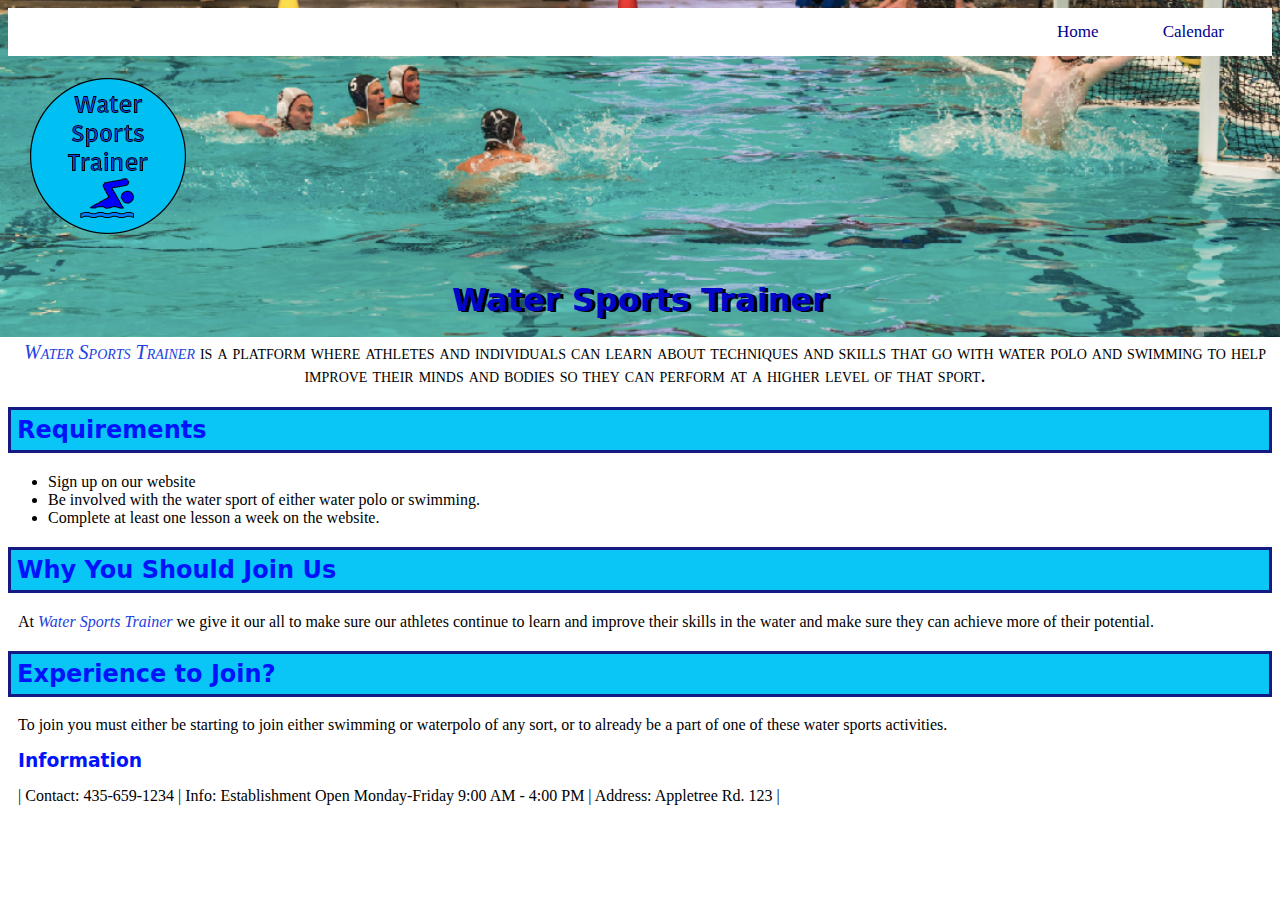
<file: index.html>
<!doctype html>
<html>
<head>
<meta charset="UTF-8">
<title>Water Sports Trainer</title>
<link href="style.css" rel="stylesheet" type="text/css">
</head>

<body>
	<div class="topnav">
  <a href="#calendar"><a href="calendar.html">Calendar</a></a>
  <a href="#home"><a href="index.html">Home</a></a>
			
</div>
	
<div id="wrapper">
  <header>
    <div>
<img src="Water Sports Trainer Logo Tran.png" width="200" height="200" alt=""/>
    </div>
    <nav></nav>
<h1>Water Sports Trainer</h1>
	</header>
  <main>
<section>
<p id="firstp"><span class="WebName">Water Sports Trainer</span> is a platform where athletes and individuals can learn about techniques and skills that go with water polo and swimming to help improve their minds and bodies so they can perform at a higher level of that sport.</p>
	</section>
<section>
<h2>Requirements</h2>
	
	<ul>
	  <li>Sign up on our website<br>
      </li>
	  <li>Be involved with the water sport of either water polo or swimming.<br>
      </li>
	  <li>Complete at least one lesson a week on the website.</li>
</ul>
	</section>
<section>
 <h2>Why You Should Join Us</h2>
	
<p>At <span class="WebName">Water Sports Trainer</span> we give it our all to make sure our athletes continue to learn and improve their skills in the water and make sure they can achieve more of their potential.</p>
	</section>
<section>
<h2>Experience to Join? </h2>
	
<p>To join you must either be starting to join either swimming or waterpolo of any sort, or to already be a part of one of these water sports activities.</p>
	</section>
</main>  

 <footer>
	 <h3>Information</h3>
	
<p>| Contact: 435-659-1234 | Info: Establishment Open Monday-Friday 9:00 AM - 4:00 PM | Address: Appletree Rd. 123 |</p>
	</footer> 
</div>	
</body>
</html>
</file>
<file: style.css>
@charset "UTF-8";
h2 {
	color: #0013FA;
	font-family: Segoe, "Segoe UI", "DejaVu Sans", "Trebuchet MS", Verdana, sans-serif;
	border: medium solid #141A82;
	border-top-left-radius: 0px;
	background-color: #09C6F6;
	padding-top: 6px;
	padding-right: 6px;
	padding-bottom: 6px;
	padding-left: 6px;
}
h1 {
	text-align: center;
	font-family: Segoe, "Segoe UI", "DejaVu Sans", "Trebuchet MS", Verdana, sans-serif;
	color: #0106C9;
	text-shadow: 3px 1px #000000;
}
.WebName {
	color: #2241E0;
	font-style: italic;
}
p {
	margin-left: 10px;
}
#firstp {
	text-align: center;
	font-variant: small-caps;
	font-size: 20px;
}
body {
	background-image: url(DSC02695.JPG);
	background-repeat: no-repeat;
	background-position: 50% -111%;
	background-size: 100% 72%;
}
h3 {
	color: #0013FA;
	font-family: Segoe, "Segoe UI", "DejaVu Sans", "Trebuchet MS", Verdana, sans-serif;
	margin-top: 10px;
	margin-left: 10px;
	margin-bottom: 10px;
	margin-right: 10px;
}
.topnav {
	background-color: white;
	overflow: hidden;
	/* [disabled]margin-top: -9px; */
}
.topnav a {
  float: right;
  color: darkblue;
  text-align: center;
  padding: 14px 16px;
  text-decoration: none;
  font-size: 17px;
}
.topnav a:hover {
  background-color: lightblue;
	color: darkblue;}
</file>
